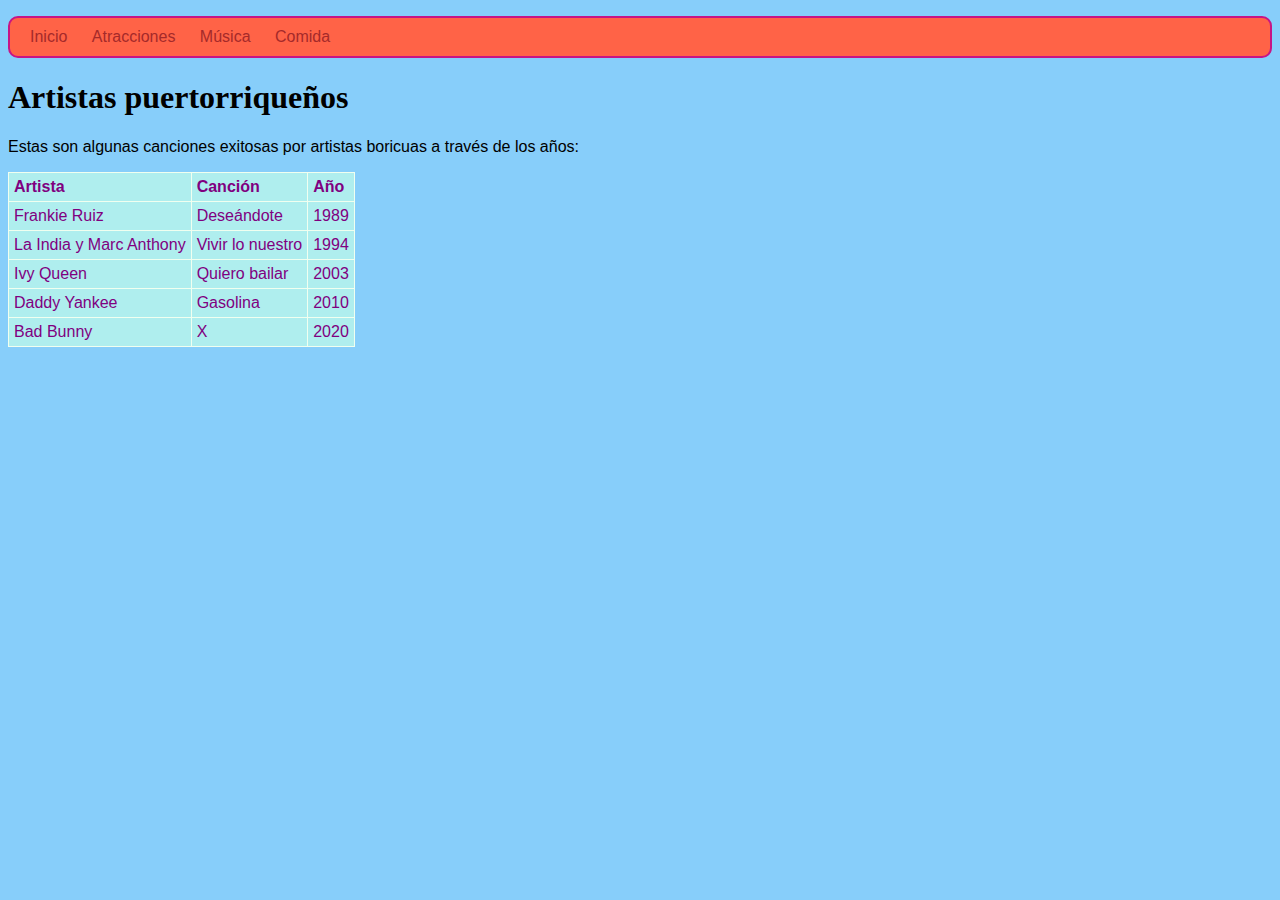
<file: musica.html>
<!DOCTYPE html>
<html>
	<head>
		<title>Música en Puerto Rico</title>
		<link type="text/css" rel="stylesheet" href="styles.css"/>
		<meta charset="utf-8"/>
	</head>
	<body>
	  <header>
	    <nav>
        <ul>
          <li><a href="index.html">Inicio</a></li>
          <li><a href="atracciones.html">Atracciones</a></li>
          <li><a href="musica.html">Música</a></li>
          <li><a href="comida.html">Comida</a></li>
        </ul>
      </nav>
	  </header>
    <main>
      
    
    
        <h1>Artistas puertorriqueños</h1>
        <p>
          Estas son algunas canciones exitosas por artistas boricuas a través de los años:
        </p>
  
	    <table>
	      <tr>
	        <th>Artista</th>
	        <th>Canción</th>
	        <th>Año</th>
	      </tr>
	      <tr>
	        <td> Frankie Ruiz </td>
	        <td> Deseándote </td>
	        <td> 1989 </td>
	      </tr>
	      <tr>
	        <td> La India y Marc Anthony </td>
	        <td> Vivir lo nuestro </td>
	        <td> 1994 </td>
	      </tr>
	      <tr>
	        <td> Ivy Queen </td>
	        <td> Quiero bailar </td>
	        <td> 2003 </td>
	      </tr>
	      <tr>
	        <td> Daddy Yankee </td>
	        <td> Gasolina </td>
	        <td> 2010 </td>
	      </tr>
	      <tr>
	        <td> Bad Bunny </td>
	        <td> X </td>
	        <td> 2020 </td>
	      </tr>
	    </table>
	    
	 </main>
	   <footer>
	     
	   </footer>
  </body>
</html>
</file>
<file: styles.css>
body {
  background-color: lightskyblue;
  font-family: "Helvetica", sans-serif;
  color: Black;
}
h1 {
  color: black;
  font-family: "Times New Roman", serif;
}
h2 {
  font-family: "Times New Roman", serif;
}
h3 {
  font-style: italic;
}
a {
  color: Blue;
}
nav ul {
  background-color: tomato;
  border-style: solid;
  border-color: MediumVioletRed;
  border-width: 2px;
  padding: 10px;
  border-radius: 10px;
}
nav ul li {
  list-style-type: none;
  display: inline;
  margin-right: 10px;
  margin-left: 10px;
  color: PapayaWhip;
}
nav ul li a {
  text-decoration: none;
  color: Brown;
}
img {
  border-radius: 30px;
}






/**********************************
This section is for styling tables
***********************************/
table, th, td {
  border: 1px solid HoneyDew;
  border-collapse: collapse;
}
tr {
  background-color: PaleTurquoise;
}
th, td {
  vertical-align: top;
  padding: 5px;
  text-align: left;
}
th {
  color: purple;
}
td {
  color: purple;
}
/********************************/
</file>
